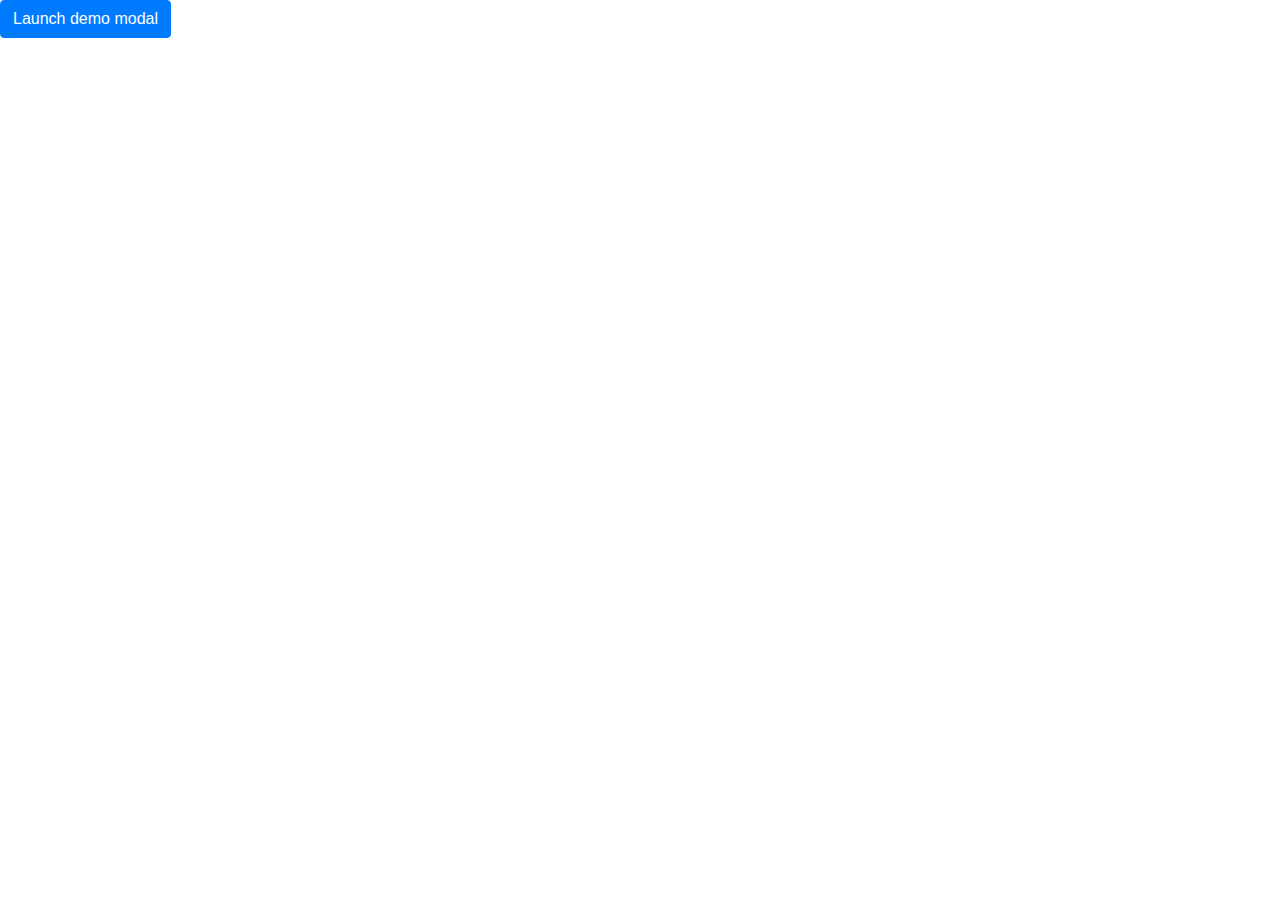
<file: consultationsystem/student/test.html>
<!doctype html>
<html lang="en">
  <head>
    <!-- Required meta tags -->
    <meta charset="utf-8">
    <meta name="viewport" content="width=device-width, initial-scale=1, shrink-to-fit=no">

    <!-- Bootstrap CSS -->
    <link rel="stylesheet" href="https://cdn.jsdelivr.net/npm/bootstrap@4.0.0/dist/css/bootstrap.min.css" integrity="sha384-Gn5384xqQ1aoWXA+058RXPxPg6fy4IWvTNh0E263XmFcJlSAwiGgFAW/dAiS6JXm" crossorigin="anonymous">

    <title>Hello, world!</title>
  </head>
  <body>

    <!-- Optional JavaScript -->
    <!-- jQuery first, then Popper.js, then Bootstrap JS -->
    <script src="https://code.jquery.com/jquery-3.2.1.slim.min.js" integrity="sha384-KJ3o2DKtIkvYIK3UENzmM7KCkRr/rE9/Qpg6aAZGJwFDMVNA/GpGFF93hXpG5KkN" crossorigin="anonymous"></script>
    <script src="https://cdn.jsdelivr.net/npm/popper.js@1.12.9/dist/umd/popper.min.js" integrity="sha384-ApNbgh9B+Y1QKtv3Rn7W3mgPxhU9K/ScQsAP7hUibX39j7fakFPskvXusvfa0b4Q" crossorigin="anonymous"></script>
    <script src="https://cdn.jsdelivr.net/npm/bootstrap@4.0.0/dist/js/bootstrap.min.js" integrity="sha384-JZR6Spejh4U02d8jOt6vLEHfe/JQGiRRSQQxSfFWpi1MquVdAyjUar5+76PVCmYl" crossorigin="anonymous"></script>
    
    <!-- Button trigger modal -->
<button type="button" class="btn btn-primary" data-toggle="modal" data-target="#exampleModal">
    Launch demo modal
  </button>
  
  <!-- Modal -->
  <div class="modal fade" id="exampleModal" tabindex="-1" role="dialog" aria-labelledby="exampleModalLabel" aria-hidden="true">
    <div class="modal-dialog" role="document">
      <div class="modal-content">
        <div class="modal-header">
          <h5 class="modal-title" id="exampleModalLabel">Modal title</h5>
          <button type="button" class="close" data-dismiss="modal" aria-label="Close">
            <span aria-hidden="true">&times;</span>
          </button>
        </div>
        <div class="modal-body">
          ...
        </div>
        <div class="modal-footer">
          <button type="button" class="btn btn-secondary" data-dismiss="modal">Close</button>
          <button type="button" class="btn btn-primary">Save changes</button>
        </div>
      </div>
    </div>
  </div>
  </body>
</html>
</file>
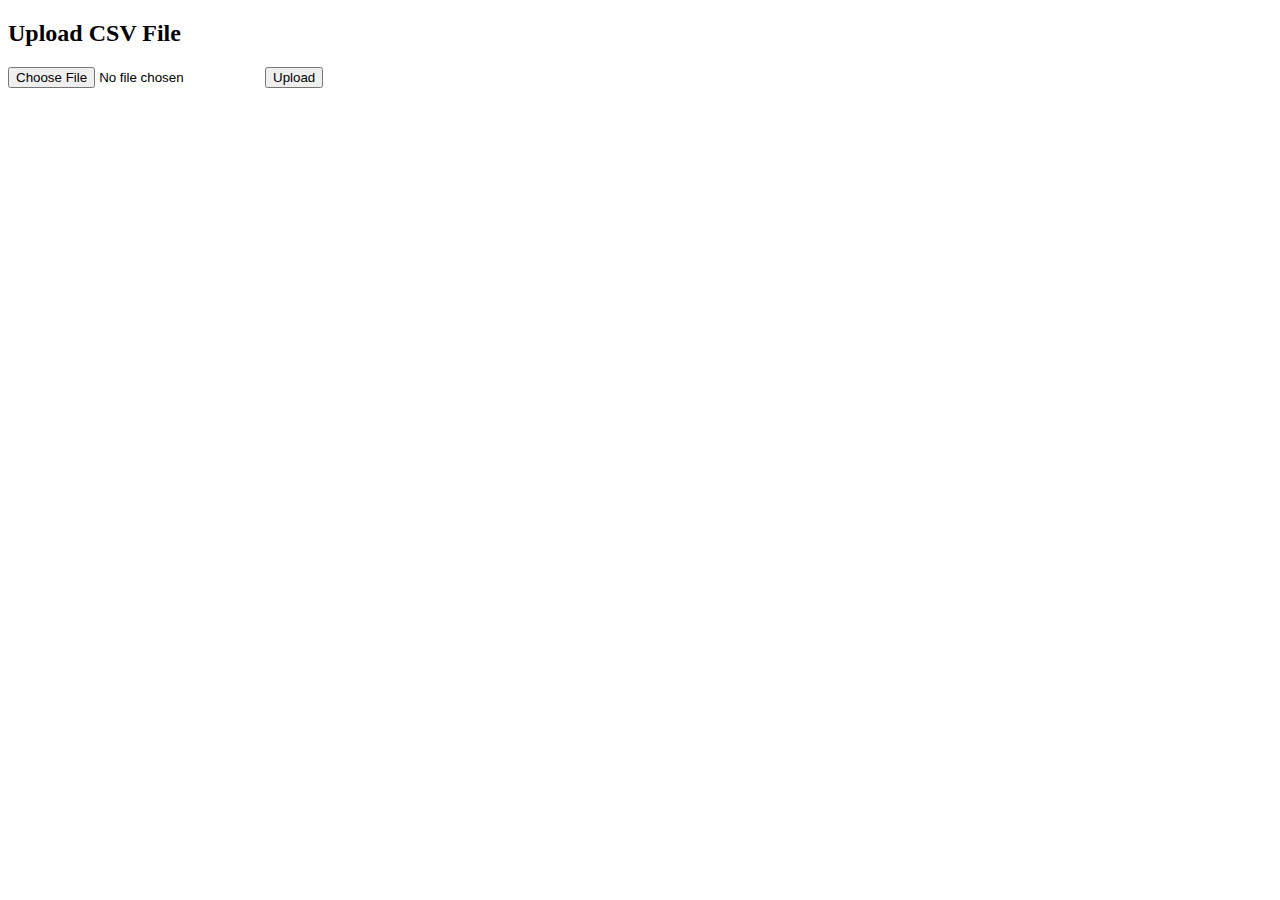
<file: inti_clams/admin/multipleaddStudents.html>
<!DOCTYPE html>
<html lang="en">
<head>
    <meta charset="UTF-8">
    <meta name="viewport" content="width=device-width, initial-scale=1.0">
    <title>CSV Upload</title>
</head>
<body>
    <h2>Upload CSV File</h2>
    <form action="upload.php" method="post" enctype="multipart/form-data">
        <input type="file" name="file" accept=".csv" required>
        <button type="submit" name="submit">Upload</button>
    </form>
</body>
</html>
</file>
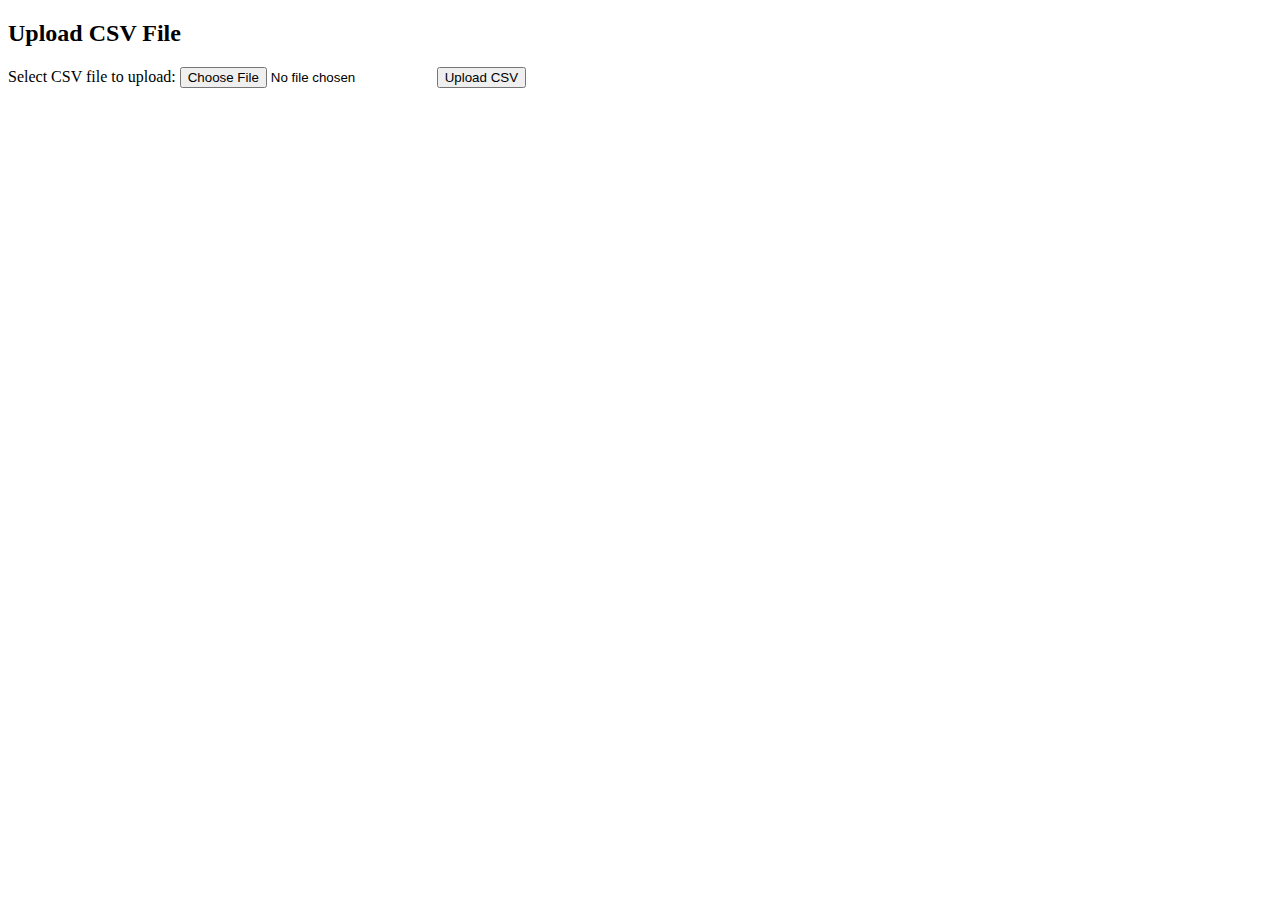
<file: inti_clams/admin/uploadStaff.html>
<!DOCTYPE html>
<html lang="en">
<head>
<meta charset="UTF-8">
<meta name="viewport" content="width=device-width, initial-scale=1.0">
<title>Upload Staff</title>
</head>
<body>

<h2>Upload CSV File</h2>
<form action="uploadStaff.php" method="post" enctype="multipart/form-data">
    Select CSV file to upload:
    <input type="file" name="file" id="file">
    <input type="submit" value="Upload CSV" name="submit">
</form>

</body>
</html>
</file>
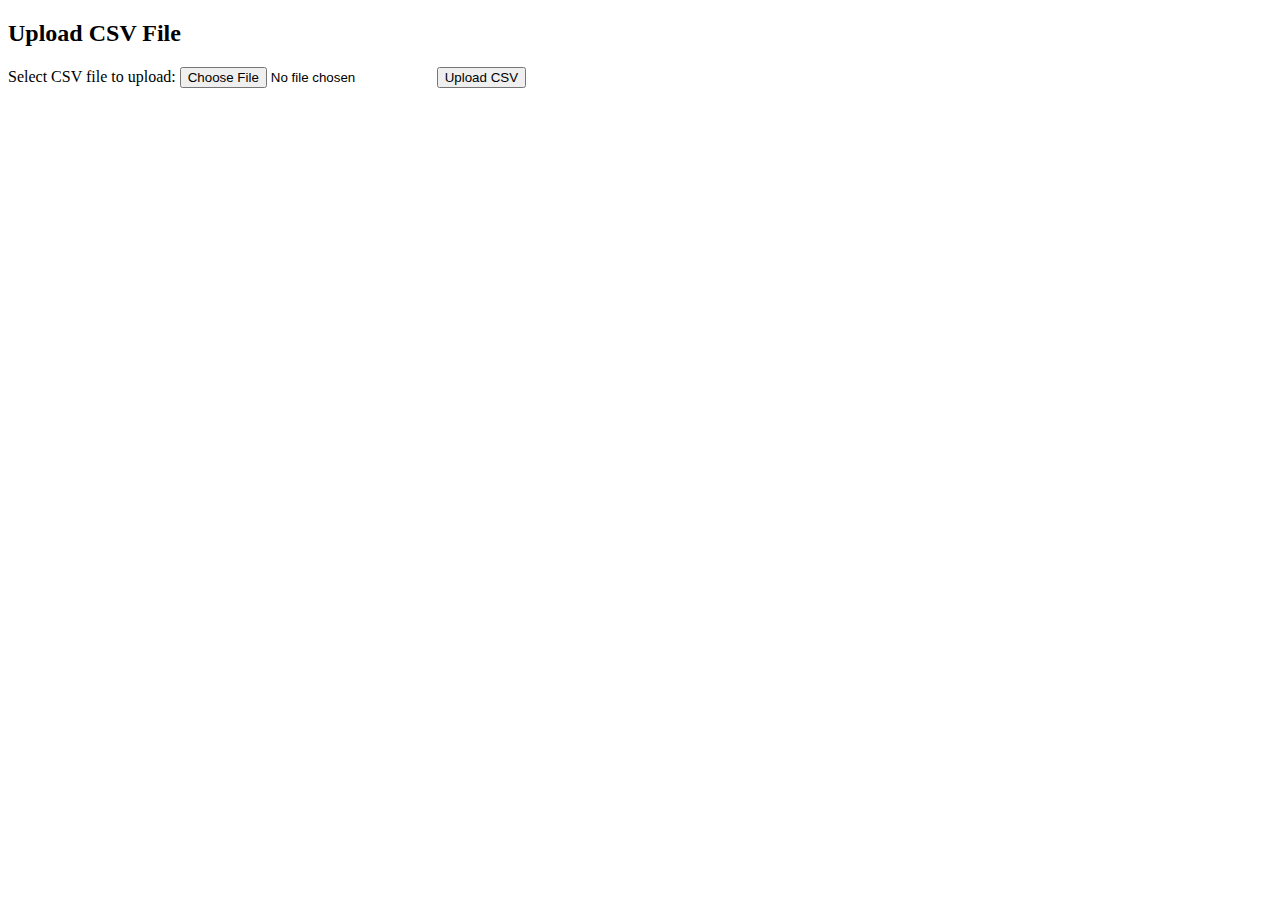
<file: inti_clams/admin/uploadStudent_Subject.html>
<!DOCTYPE html>
<html lang="en">
<head>
<meta charset="UTF-8">
<meta name="viewport" content="width=device-width, initial-scale=1.0">
<title>Upload CSV File</title>
</head>
<body>

<h2>Upload CSV File</h2>
<form action="uploadStudent_Subject.php" method="post" enctype="multipart/form-data">
    Select CSV file to upload:
    <input type="file" name="file" id="file">
    <input type="submit" value="Upload CSV" name="submit">
</form>

</body>
</html>
</file>
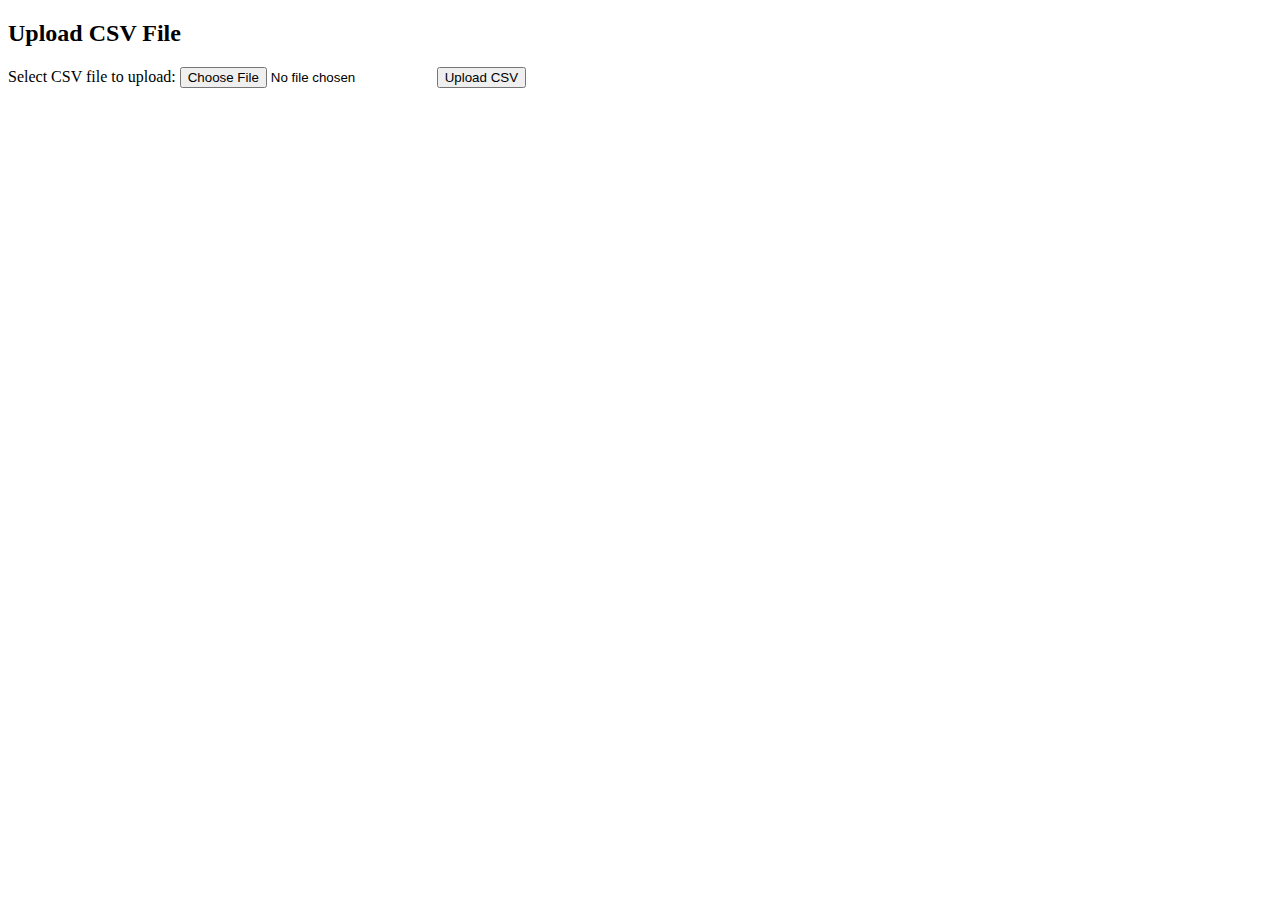
<file: inti_clams/admin/uploadStudents.html>
<!DOCTYPE html>
<html lang="en">
<head>
<meta charset="UTF-8">
<meta name="viewport" content="width=device-width, initial-scale=1.0">
<title>Upload CSV File</title>
</head>
<body>

<h2>Upload CSV File</h2>
<form action="uploadStudents.php" method="post" enctype="multipart/form-data">
    Select CSV file to upload:
    <input type="file" name="file" id="file">
    <input type="submit" value="Upload CSV" name="submit">
</form>

</body>
</html>
</file>
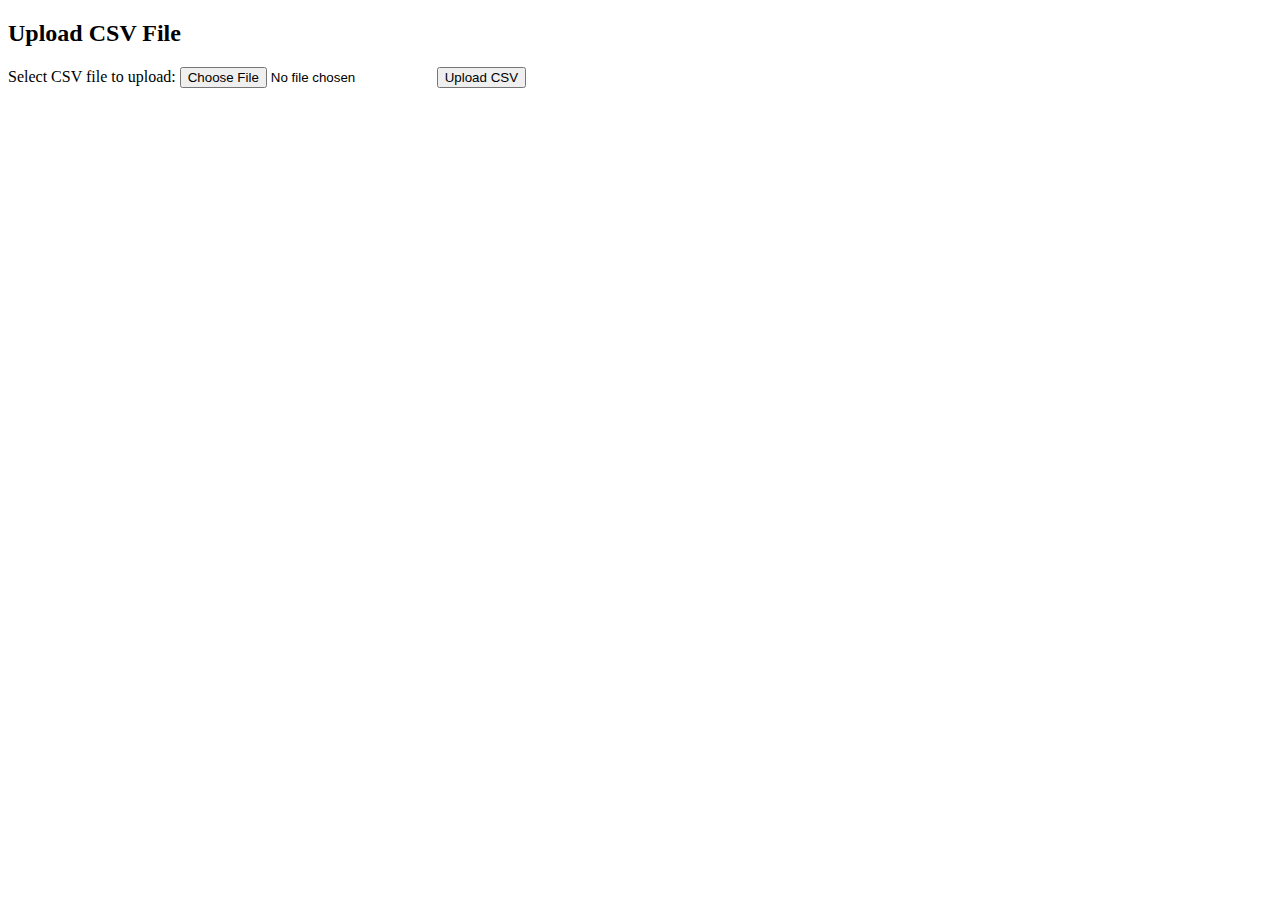
<file: inti_clams/admin/uploadSubject.html>
<!DOCTYPE html>
<html lang="en">
<head>
<meta charset="UTF-8">
<meta name="viewport" content="width=device-width, initial-scale=1.0">
<title>Upload CSV File</title>
</head>
<body>

<h2>Upload CSV File</h2>
<form action="uploadSubject.php" method="post" enctype="multipart/form-data">
    Select CSV file to upload:
    <input type="file" name="file" id="file">
    <input type="submit" value="Upload CSV" name="submit">
</form>

</body>
</html>
</file>
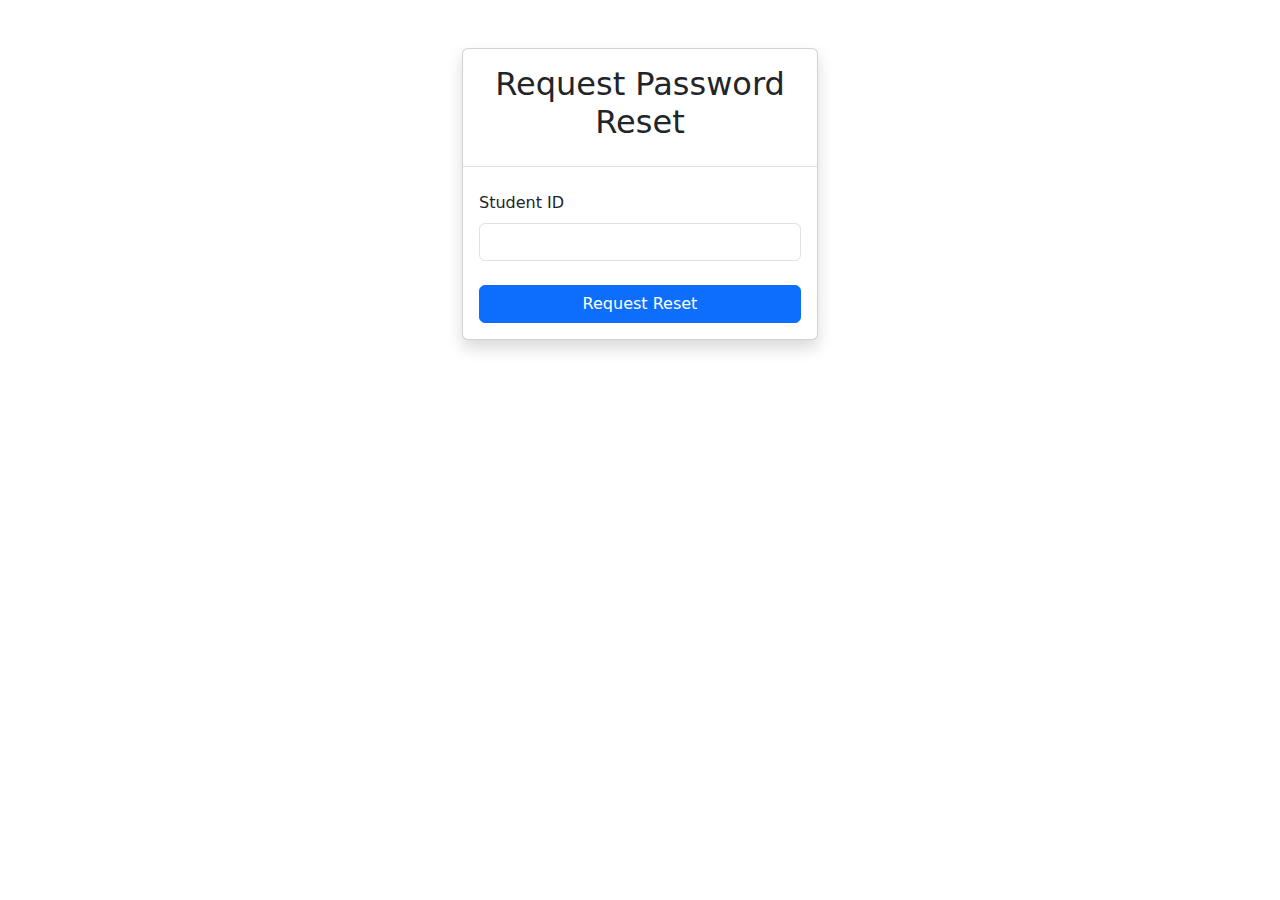
<file: inti_clams/admin/no use/Student_restpassword.html>
<!DOCTYPE html>
<html lang="en">
<head>
    <meta charset="UTF-8">
    <title>Request Password Reset</title>
    <link href="https://cdn.jsdelivr.net/npm/bootstrap@5.0.2/dist/css/bootstrap.min.css" rel="stylesheet">
</head>
<body>
    <div class="container">
        <div class="row justify-content-center mt-5">
            <div class="col-lg-4 col-md-6 col-sm-6">
                <div class="card shadow">
                    <div class="card-title text-center border-bottom">
                        <h2 class="p-3">Request Password Reset</h2>
                    </div>
                    <div class="card-body">
                        <form action="send_reset_link.php" method="POST">
                            <div class="mb-4">
                                <label for="student_id" class="form-label">Student ID</label>
                                <input type="text" class="form-control" id="student_id" name="student_id" required>
                            </div>
                            <div class="d-grid">
                                <button type="submit" class="btn btn-primary">Request Reset</button>
                            </div>
                        </form>
                    </div>
                </div>
            </div>
        </div>
    </div>
</body>
</html>
</file>
